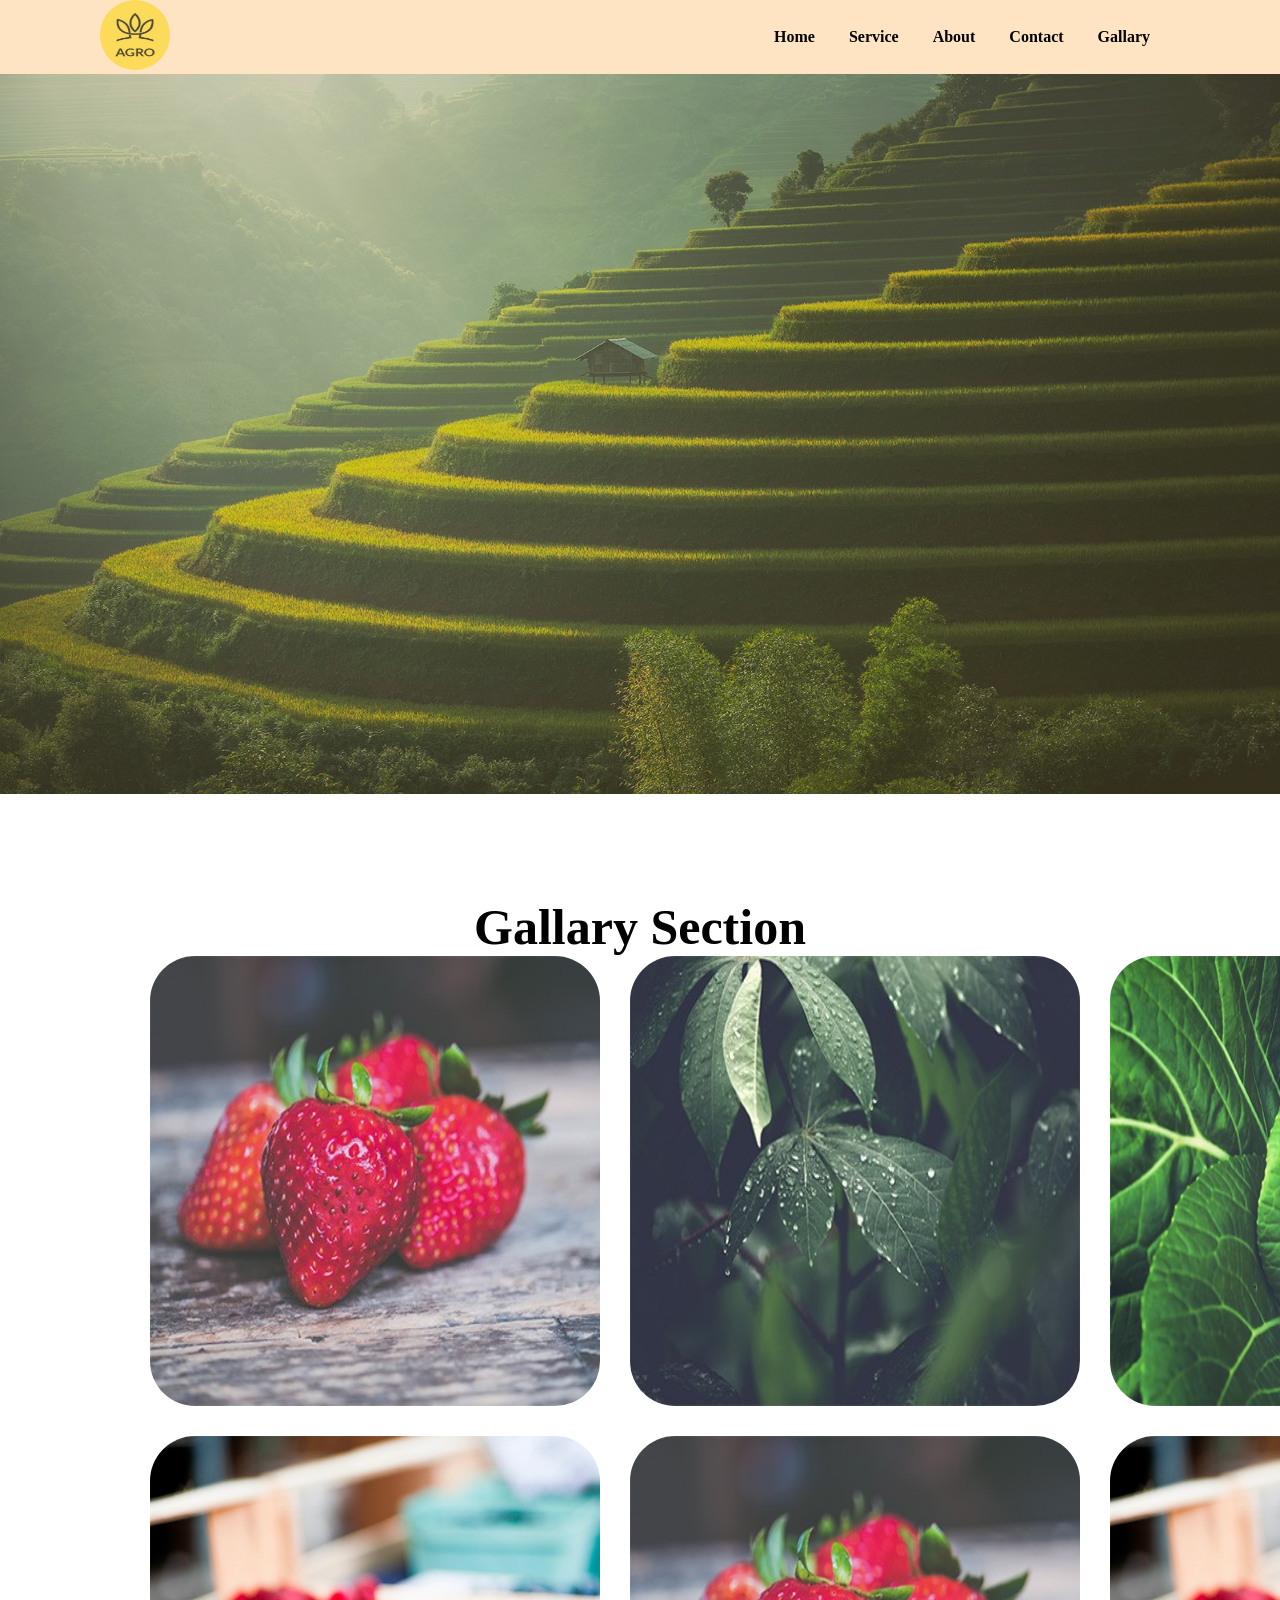
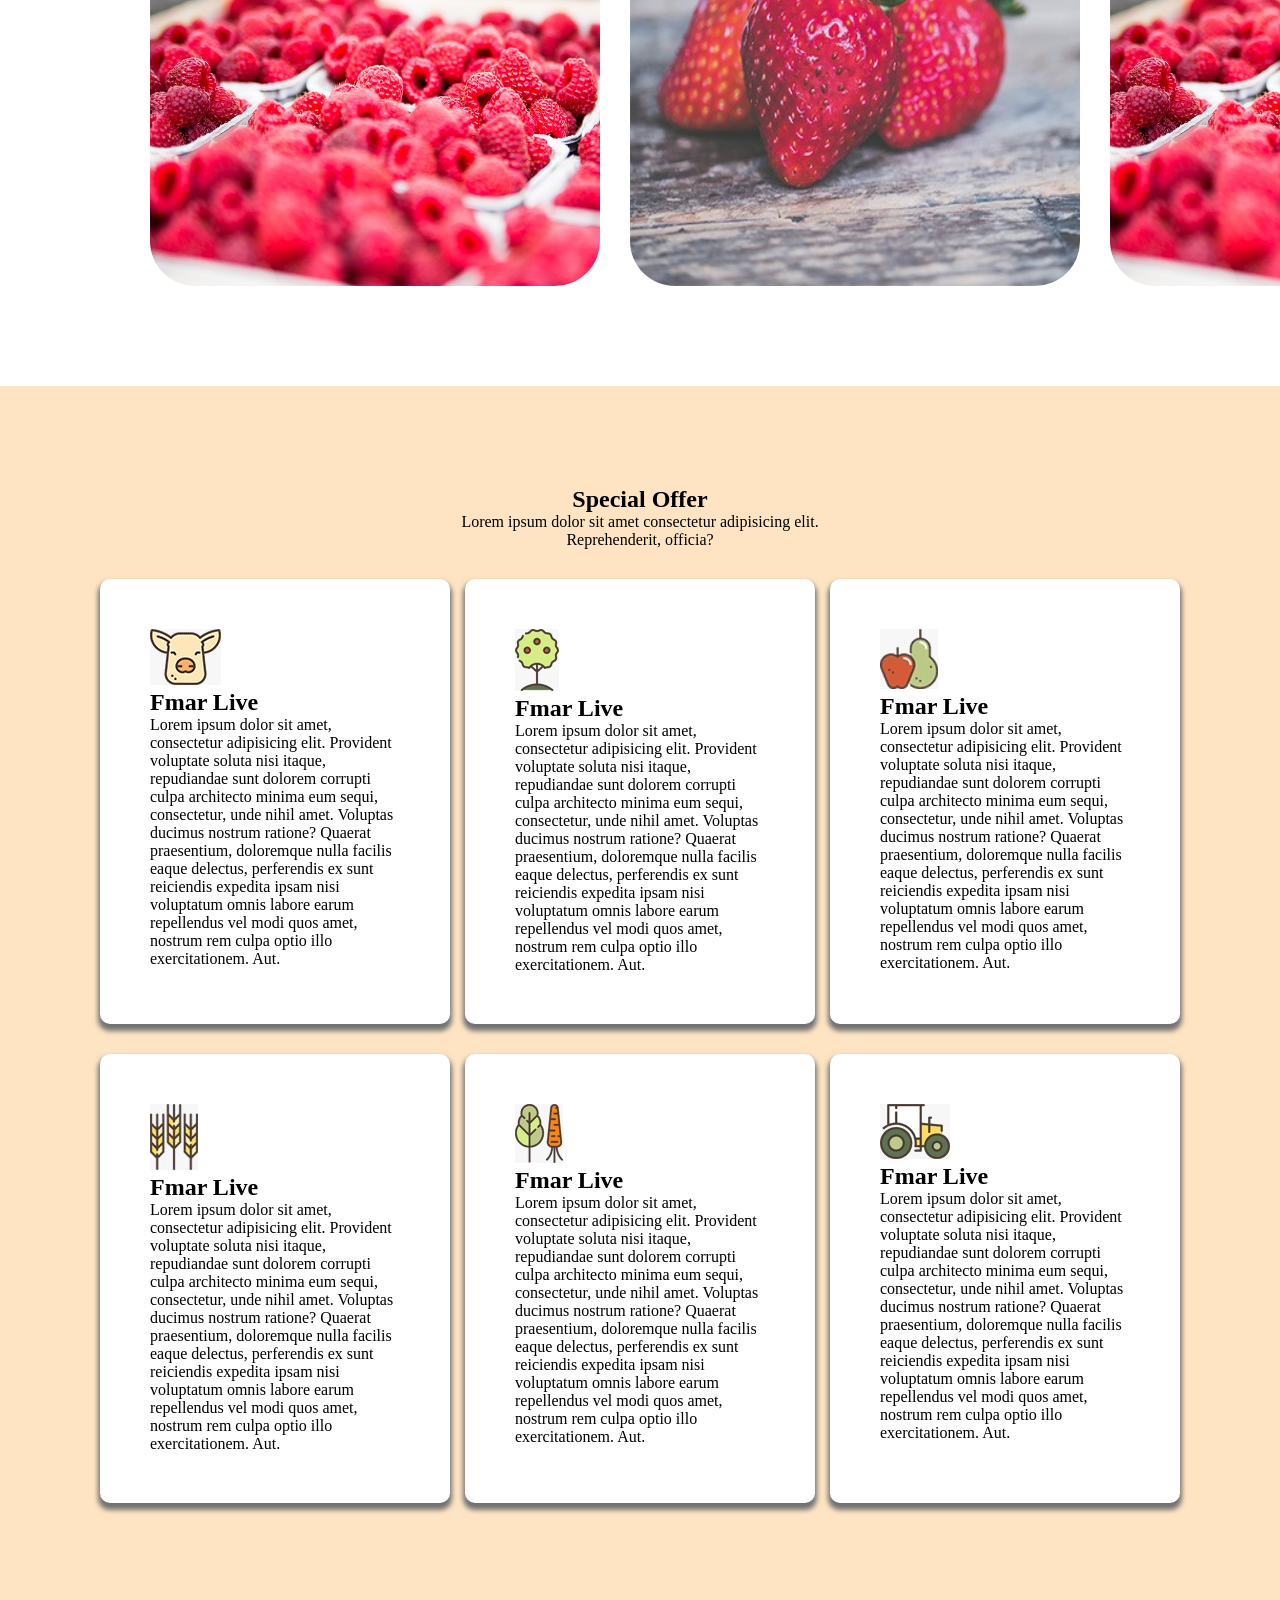
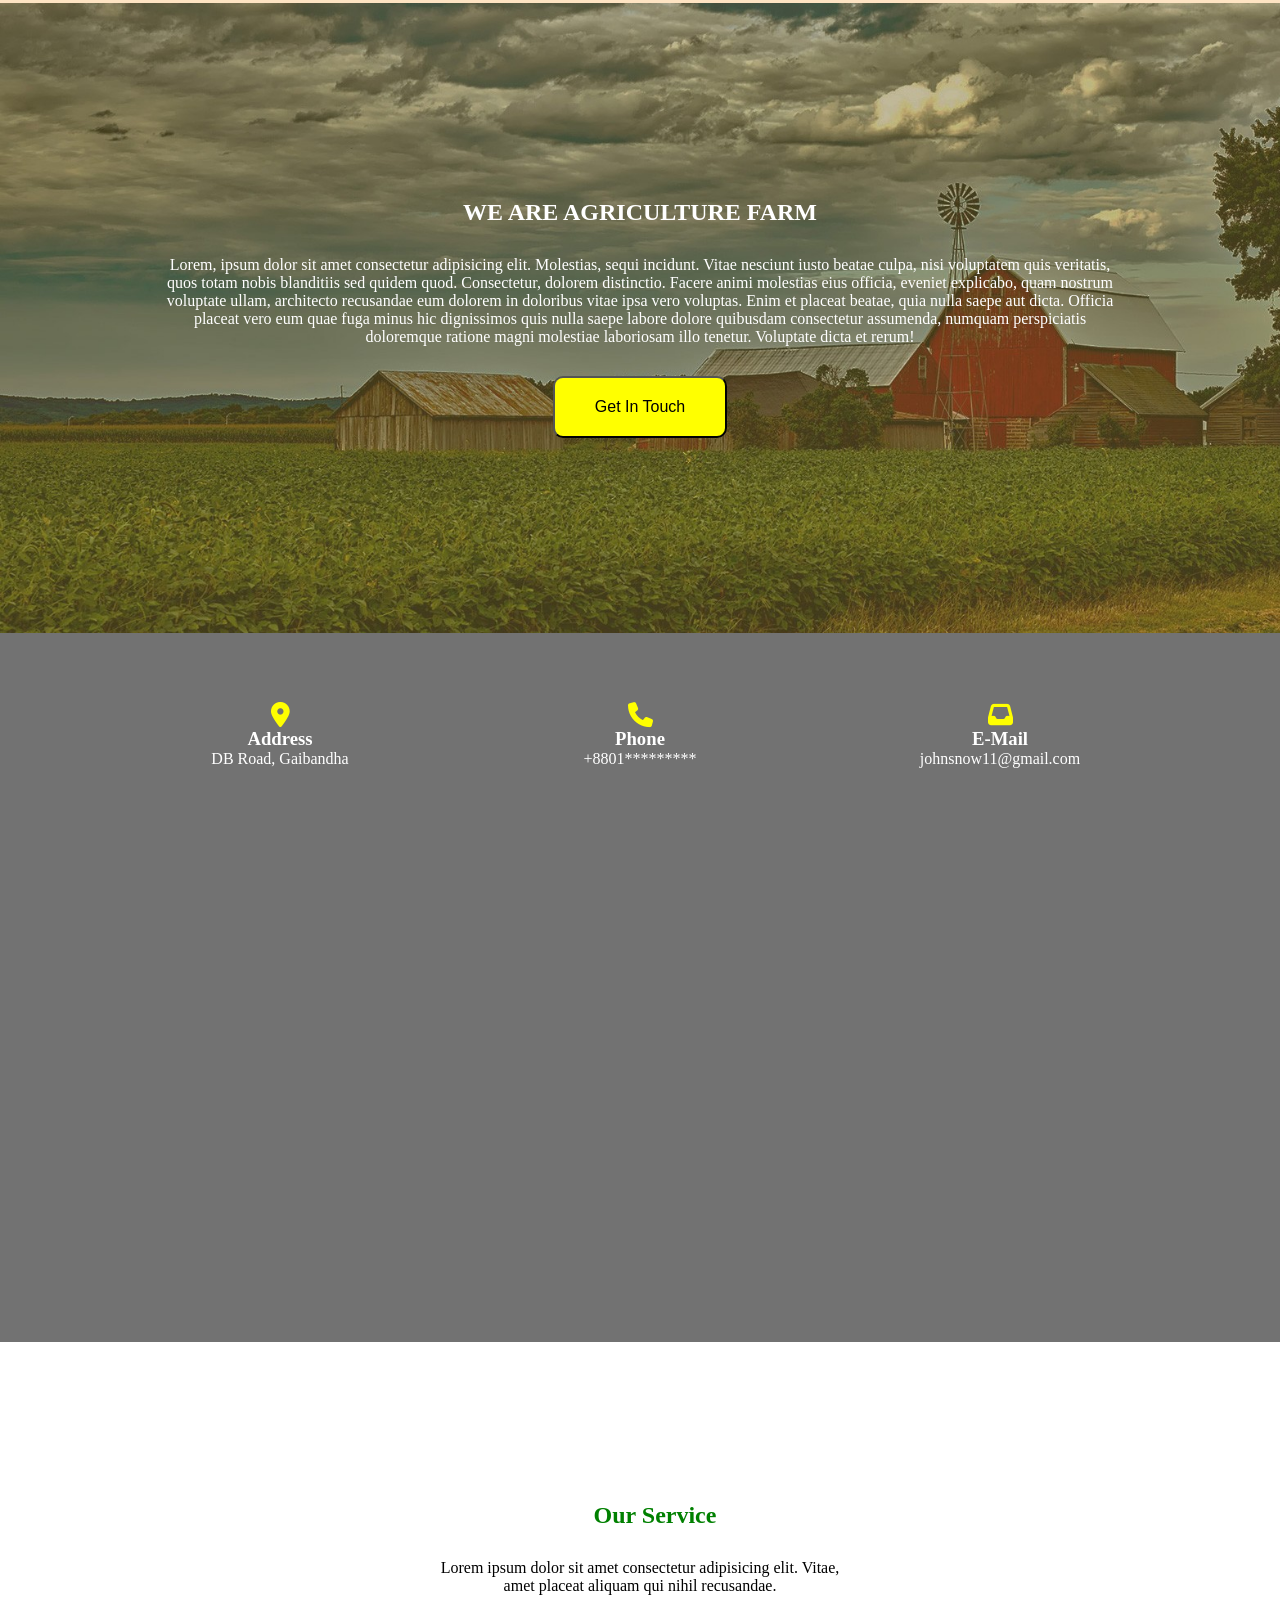
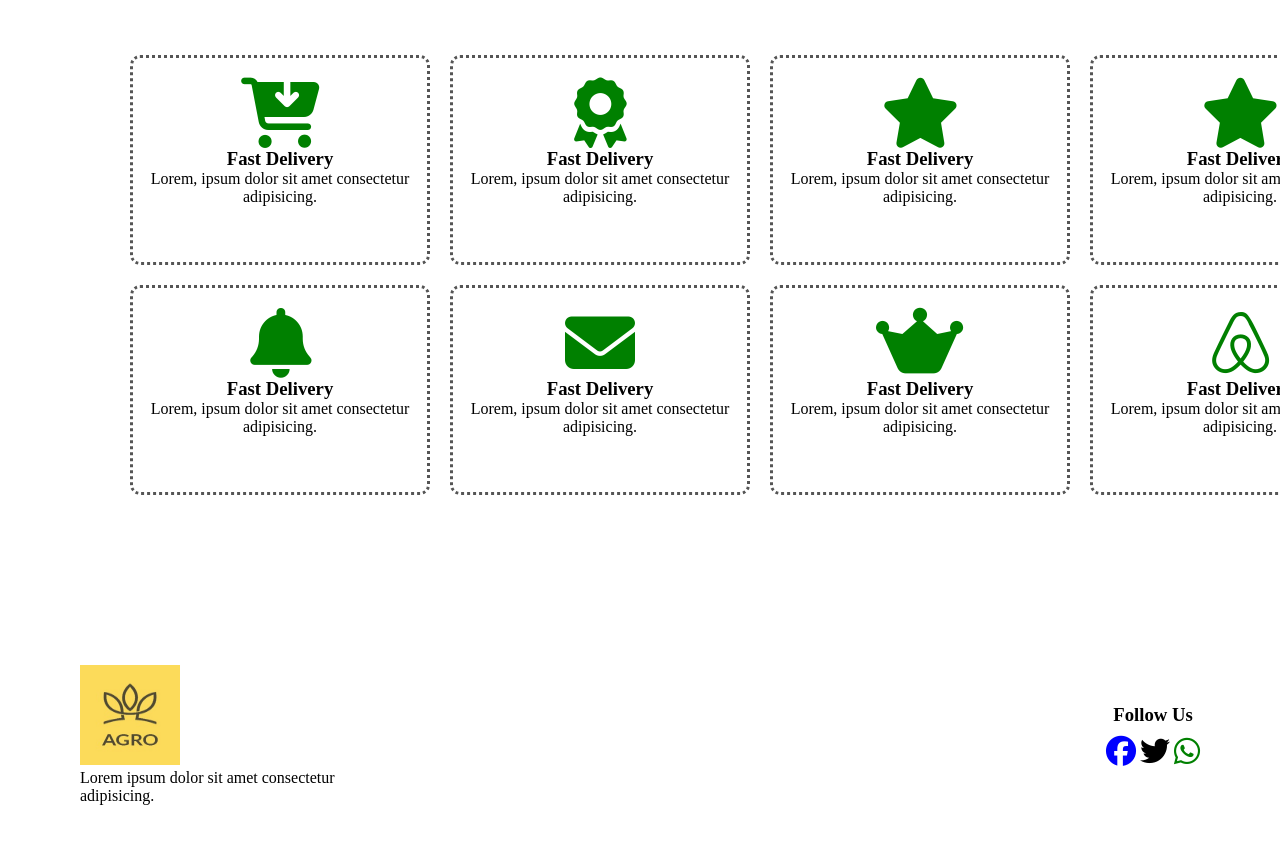
<file: index.html>
<!doctype html>
<html lang="en">
    <head>
        <meta charset="UTF-8" />
        <meta name="viewport" content="width=device-width, initial-scale=1.0" />
        <title>AGRO</title>
        <link rel="stylesheet" href="style.css" />
        <link
            rel="stylesheet"
            href="https://cdnjs.cloudflare.com/ajax/libs/font-awesome/6.5.2/css/all.min.css"
            integrity="sha512-SnH5WK+bZxgPHs44uWIX+LLJAJ9/2PkPKZ5QiAj6Ta86w+fsb2TkcmfRyVX3pBnMFcV7oQPJkl9QevSCWr3W6A=="
            crossorigin="anonymous"
            referrerpolicy="no-referrer"
        />
    </head>
    <body>
        <nav>
            <div class="navbar">
                <div class="nav-img">
                    <img src="/logo.jpeg" alt="" />
                </div>
                <div class="nav-list">
                    <a href="">Home</a>
                    <a href="">Service</a>
                    <a href="">About</a>
                    <a href="">Contact</a>
                    <a href="">Gallary</a>
                </div>
            </div>
        </nav>
        <section class="hero-section">
            <div class="hero-img">
                <img src="/hero-img.jpeg" alt="" />
            </div>
        </section>
        <section class="gallary-section">
            <h1>Gallary Section</h1>
            <div class="gallary">
                <img
                    src="strawberry.jpeg"
                    alt=""
                    style="height: 450px; width: 450px"
                />
                <img
                    src="leaf.jpeg"
                    alt=""
                    style="height: 450px; width: 450px"
                />
                <img
                    src="sakpata.jpeg"
                    alt=""
                    style="height: 450px; width: 450px"
                />
                <img
                    src="littlestrawberry.jpeg"
                    alt=""
                    style="height: 450px; width: 450px"
                />
                <img
                    src="strawberry.jpeg"
                    alt=""
                    style="height: 450px; width: 450px"
                />
                <img
                    src="littlestrawberry.jpeg"
                    alt=""
                    style="height: 450px; width: 450px"
                />
            </div>
        </section>
        <section class="offer-section">
            <div class="offer-text">
                <h1>Special Offer</h1>
                <p>
                    Lorem ipsum dolor sit amet consectetur adipisicing elit.
                    <br />Reprehenderit, officia?
                </p>
            </div>
            <div class="offer-list">
                <div class="offer">
                    <img src="piggy.jpeg" alt="" />
                    <h2>Fmar Live</h2>
                    <p>
                        Lorem ipsum dolor sit amet, consectetur adipisicing
                        elit. Provident voluptate soluta nisi itaque,
                        repudiandae sunt dolorem corrupti culpa architecto
                        minima eum sequi, consectetur, unde nihil amet. Voluptas
                        ducimus nostrum ratione? Quaerat praesentium, doloremque
                        nulla facilis eaque delectus, perferendis ex sunt
                        reiciendis expedita ipsam nisi voluptatum omnis labore
                        earum repellendus vel modi quos amet, nostrum rem culpa
                        optio illo exercitationem. Aut.
                    </p>
                </div>
                <div class="offer">
                    <img src="tree.jpeg" alt="" />
                    <h2>Fmar Live</h2>
                    <p>
                        Lorem ipsum dolor sit amet, consectetur adipisicing
                        elit. Provident voluptate soluta nisi itaque,
                        repudiandae sunt dolorem corrupti culpa architecto
                        minima eum sequi, consectetur, unde nihil amet. Voluptas
                        ducimus nostrum ratione? Quaerat praesentium, doloremque
                        nulla facilis eaque delectus, perferendis ex sunt
                        reiciendis expedita ipsam nisi voluptatum omnis labore
                        earum repellendus vel modi quos amet, nostrum rem culpa
                        optio illo exercitationem. Aut.
                    </p>
                </div>
                <div class="offer">
                    <img src="fruit.jpeg" alt="" />
                    <h2>Fmar Live</h2>
                    <p>
                        Lorem ipsum dolor sit amet, consectetur adipisicing
                        elit. Provident voluptate soluta nisi itaque,
                        repudiandae sunt dolorem corrupti culpa architecto
                        minima eum sequi, consectetur, unde nihil amet. Voluptas
                        ducimus nostrum ratione? Quaerat praesentium, doloremque
                        nulla facilis eaque delectus, perferendis ex sunt
                        reiciendis expedita ipsam nisi voluptatum omnis labore
                        earum repellendus vel modi quos amet, nostrum rem culpa
                        optio illo exercitationem. Aut.
                    </p>
                </div>
                <div class="offer">
                    <img src="vegitable.jpeg" alt="" />
                    <h2>Fmar Live</h2>
                    <p>
                        Lorem ipsum dolor sit amet, consectetur adipisicing
                        elit. Provident voluptate soluta nisi itaque,
                        repudiandae sunt dolorem corrupti culpa architecto
                        minima eum sequi, consectetur, unde nihil amet. Voluptas
                        ducimus nostrum ratione? Quaerat praesentium, doloremque
                        nulla facilis eaque delectus, perferendis ex sunt
                        reiciendis expedita ipsam nisi voluptatum omnis labore
                        earum repellendus vel modi quos amet, nostrum rem culpa
                        optio illo exercitationem. Aut.
                    </p>
                </div>
                <div class="offer">
                    <img src="corn.jpeg" alt="" />
                    <h2>Fmar Live</h2>
                    <p>
                        Lorem ipsum dolor sit amet, consectetur adipisicing
                        elit. Provident voluptate soluta nisi itaque,
                        repudiandae sunt dolorem corrupti culpa architecto
                        minima eum sequi, consectetur, unde nihil amet. Voluptas
                        ducimus nostrum ratione? Quaerat praesentium, doloremque
                        nulla facilis eaque delectus, perferendis ex sunt
                        reiciendis expedita ipsam nisi voluptatum omnis labore
                        earum repellendus vel modi quos amet, nostrum rem culpa
                        optio illo exercitationem. Aut.
                    </p>
                </div>
                <div class="offer">
                    <img src="machine.jpeg" alt="" />
                    <h2>Fmar Live</h2>
                    <p>
                        Lorem ipsum dolor sit amet, consectetur adipisicing
                        elit. Provident voluptate soluta nisi itaque,
                        repudiandae sunt dolorem corrupti culpa architecto
                        minima eum sequi, consectetur, unde nihil amet. Voluptas
                        ducimus nostrum ratione? Quaerat praesentium, doloremque
                        nulla facilis eaque delectus, perferendis ex sunt
                        reiciendis expedita ipsam nisi voluptatum omnis labore
                        earum repellendus vel modi quos amet, nostrum rem culpa
                        optio illo exercitationem. Aut.
                    </p>
                </div>
            </div>
        </section>
        <section class="farm-section">
            <div class="farm-img">
                <h1>WE ARE AGRICULTURE FARM</h1>
                <p>
                    Lorem, ipsum dolor sit amet consectetur adipisicing elit.
                    Molestias, sequi incidunt. Vitae nesciunt iusto beatae
                    culpa, nisi voluptatem quis veritatis, quos totam nobis
                    blanditiis sed quidem quod. Consectetur, dolorem distinctio.
                    Facere animi molestias eius officia, eveniet explicabo, quam
                    nostrum voluptate ullam, architecto recusandae eum dolorem
                    in doloribus vitae ipsa vero voluptas. Enim et placeat
                    beatae, quia nulla saepe aut dicta. Officia placeat vero eum
                    quae fuga minus hic dignissimos quis nulla saepe labore
                    dolore quibusdam consectetur assumenda, numquam perspiciatis
                    doloremque ratione magni molestiae laboriosam illo tenetur.
                    Voluptate dicta et rerum!
                </p>
                <button>Get In Touch</button>
            </div>
        </section>
        <section class="map-section">
            <div class="information">
                <div class="info">
                    <i class="fa-solid fa-location-dot"></i> <br />
                    <h3>Address</h3>
                    <p>DB Road, Gaibandha</p>
                </div>
                <div class="info">
                    <i class="fa-solid fa-phone"></i> <br />
                    <h3>Phone</h3>
                    <p>+8801*********</p>
                </div>
                <div class="info">
                    <i class="fa-solid fa-inbox"></i> <br />
                    <h3>E-Mail</h3>
                    <p>johnsnow11@gmail.com</p>
                </div>
            </div>
            <div class="map">
                <iframe
                    src="https://www.google.com/maps/embed?pb=!1m18!1m12!1m3!1d14424.841409055147!2d89.52942241941984!3d25.33072149200166!2m3!1f0!2f0!3f0!3m2!1i1024!2i768!4f13.1!3m3!1m2!1s0x39fd22d69e4357ab%3A0x6ecd8a9269ec86ca!2sGaibandha!5e0!3m2!1sen!2sbd!4v1780907363031!5m2!1sen!2sbd"
                    width="600"
                    height="450"
                    style="border: 0"
                    allowfullscreen=""
                    loading="lazy"
                    referrerpolicy="no-referrer-when-downgrade"
                ></iframe>
            </div>
        </section>

        <section class="our-service">
            <div class="service-head">
                <h1>Our Service</h1>
                <p>
                    Lorem ipsum dolor sit amet consectetur adipisicing elit.
                    Vitae,<br />
                    amet placeat aliquam qui nihil recusandae.
                </p>
            </div>
            <div class="service-grid">
                <div class="icon">
                    <i class="fa-solid fa-cart-arrow-down"></i>
                    <h3>Fast Delivery</h3>
                    <p>Lorem, ipsum dolor sit amet consectetur adipisicing.</p>
                </div>
                <div class="icon">
                    <i class="fa-solid fa-award"></i>
                    <h3>Fast Delivery</h3>
                    <p>Lorem, ipsum dolor sit amet consectetur adipisicing.</p>
                </div>
                <div class="icon"> 
                    <i class="fa-solid fa-star"></i>
                    <h3>Fast Delivery</h3>
                    <p>Lorem, ipsum dolor sit amet consectetur adipisicing.</p>
                </div>
                <div class="icon">
                    <i class="fa-solid fa-star"></i>
                    <h3>Fast Delivery</h3>
                    <p>Lorem, ipsum dolor sit amet consectetur adipisicing.</p>
                </div>
                <div class="icon">
                    <i class="fa-solid fa-bell"></i>
                    <h3>Fast Delivery</h3>
                    <p>Lorem, ipsum dolor sit amet consectetur adipisicing.</p>
                </div>
                <div class="icon">
                    <i class="fa-solid fa-envelope"></i>
                    <h3>Fast Delivery</h3>
                    <p>Lorem, ipsum dolor sit amet consectetur adipisicing.</p>
                </div>
                <div class="icon">
                    <i class="fa-brands fa-web-awesome"></i>
                    <h3>Fast Delivery</h3>
                    <p>Lorem, ipsum dolor sit amet consectetur adipisicing.</p>
                </div>
                <div class="icon">
                    <i class="fa-brands fa-airbnb"></i>
                    <h3>Fast Delivery</h3>
                    <p>Lorem, ipsum dolor sit amet consectetur adipisicing.</p>
                </div>
            </div>
        </section>
        <footer class="footer-section">
            <div class="logo-side">
                <img src="logo.jpeg" alt="" />
                <p>
                    Lorem ipsum dolor sit amet consectetur <br />
                    adipisicing.
                </p>
            </div>
            <div class="sm-side">
                <h3>Follow Us</h3>
                <div class="sm-logo">
                    <i class="fa-brands fa-facebook"></i>
                    <i class="fa-brands fa-twitter"></i>
                    <i class="fa-brands fa-whatsapp"></i>
                </div>
            </div>
        </footer>
    </body>
</html>
</file>
<file: style.css>
* {
    margin: 0px;
    padding: 0px;
    box-sizing: border-box;
}

html {
    scroll-behavior: smooth;
}

img {
    transition:
        transform 0.4s ease,
        box-shadow 0.4s ease,
        filter 0.4s ease;
}

a,
button,
i,
.offer,
.info {
    transition: all 0.3s ease;
}

.navbar {
    display: flex;
    flex-direction: row;
    justify-content: space-between;
    background-color: #fee4c3;
    align-items: center;
    transition: all 0.3s ease;
}

.nav-img img {
    width: 70px;
    height: 70px;
    border-radius: 50%;
}

.navbar .nav-list a {
    color: black;
    text-decoration: none;
    margin-right: 30px;
    font-weight: 700;
}
.navbar {
    padding: 0px 100px;
}
.hero-section .hero-img img {
    width: 100%;
    height: 80vh;
}

.gallary-section .gallary {
    display: grid;
    grid-template-columns: 1fr 1fr 1fr;
    margin-left: 50px;
    gap: 30px;
}
.gallary-section {
    padding: 100px;
    background-color: white;
}
.gallary-section h1 {
    text-align: center;
    margin: 0;
    font-size: 50px;
}

.gallary-section .gallary img {
    border-radius: 10%;
    width: 500px;
    height: 500px;
}

.offer-section {
    background-color: #fee4c3;
    padding-bottom: 100px;
}
.offer-section .offer-list {
    display: grid;
    grid-template-columns: 1fr 1fr 1fr;
    gap: 30px 15px;
    margin: 0px 100px;
}

.offer-list .offer {
    background-color: white;
    border-radius: 10px;
    padding: 50px;
    box-shadow: 0px 5px 5px 2px #727272;
}

.offer-list .offer h2:hover {
    color: green;
    transition: 0.3s;
}

.offer-section .offer-text {
    text-align: center;
    padding-top: 100px;
    padding-bottom: 30px;
}

.farm-section {
    width: 100%;
    min-height: 70vh; /* Ensures full viewport coverage */
    display: flex;
    justify-content: center;
    align-items: center;
}

.farm-img {
    width: 100%;
    min-height: 70vh;
    /* Replace 'your-image-path.jpg' with your actual background image URL */
    background-image: url(farm-img.jpeg);
    background-repeat: no-repeat;
    background-size: cover;
    display: flex;
    flex-direction: column;
    justify-content: center;
    align-items: center;
    text-align: center;
    padding: 40px 10%; /* Creates the side margins for the text block */
    color: #ffffff;
}

.farm-img button {
    background-color: yellow;
    border-radius: 10px;
    padding: 20px 40px;
    font-size: 16px;
}

.farm-img p {
    margin: 30px;
}
.map-section {
    padding: 50px 100px;
    background-color: #727272;
}

.map-section .information {
    display: grid;
    grid-template-columns: 1fr 1fr 1fr;
    text-align: center;
    align-items: center;
    justify-content: space-between;
    padding-bottom: 50px;
    color: white;
}

.map-section .map iframe {
    width: 100%;
}

.info .fa-solid {
    color: yellow;
    font-size: 25px;
}

.logo-side img {
    width: 100px;
    height: 100px;
}

.footer-section {
    display: flex;
    justify-content: space-between;
    align-items: center;
    padding: 40px 80px;
    background-color: white;
}

.sm-side {
    display: flex;
    flex-direction: column;
    align-items: center;
    text-align: center;
}
.sm-side h3 {
    padding-bottom: 10px;
}

.sm-logo i {
    font-size: 30px;
}
.fa-facebook {
    color: blue;
}
.fa-twitter {
    color: black;
}
.fa-whatsapp {
    color: green;
}

/* Hover Effects */

/* ===== NAVBAR HOVER EFFECTS ===== */
.navbar:hover {
    box-shadow: 0 4px 20px rgba(0, 0, 0, 0.1);
}

.nav-list a {
    position: relative;
}

.nav-list a::after {
    content: "";
    position: absolute;
    bottom: -3px;
    left: 0;
    width: 0;
    height: 2px;
    background: rgb(9, 223, 52);
    transition: width 0.3s ease;
}

.nav-list a:hover::after {
    width: 100%;
}

.nav-list a:hover {
    color: rgb(9, 223, 52);
    transform: translateY(-2px);
}

.nav-img {
    transition: all 0.3s ease;
}

.nav-img:hover {
    transform: scale(1.05);
}

.nav-img img:hover {
    transform: scale(1.15) rotate(360deg);
    box-shadow: 0 0 25px rgba(0, 0, 0, 0.3);
}

/* ===== HERO SECTION HOVER ===== */
.hero-section .hero-img {
    overflow: hidden;
}

.hero-section .hero-img img {
    transition:
        transform 0.6s ease,
        filter 0.6s ease;
}

.hero-section .hero-img img:hover {
    transform: scale(1.08);
    filter: brightness(1.05) contrast(1.05);
}

/* ===== GALLERY SECTION HOVER ===== */
.gallary-section .gallary {
    perspective: 1000px;
}

.gallary-section .gallary img {
    transition:
        transform 0.5s ease,
        box-shadow 0.5s ease,
        filter 0.5s ease;
    cursor: pointer;
}

.gallary-section .gallary img:hover {
    transform: scale(1.1) rotateZ(2deg);
    box-shadow: 0 25px 50px rgba(0, 0, 0, 0.35);
    filter: brightness(1.15) saturate(1.1);
}

.gallary-section h1 {
    transition: all 0.3s ease;
}

.gallary-section h1:hover {
    transform: scale(1.05);
    letter-spacing: 3px;
}

/* ===== FARM SECTION HOVER ===== */
.farm-img {
    transition: all 0.5s ease;
}

.farm-img:hover {
    background-size: 110%;
}

.farm-img h1 {
    transition: all 0.3s ease;
}

.farm-img h1:hover {
    transform: scale(1.05);
    text-shadow: 0 0 30px rgba(255, 255, 255, 0.3);
}

.farm-img p {
    transition: all 0.4s ease;
}

.farm-img p:hover {
    transform: scale(1.02);
    letter-spacing: 1px;
}

.farm-img button {
    transition: all 0.4s ease;
    cursor: pointer;
    position: relative;
    overflow: hidden;
}

.farm-img button:hover {
    transform: translateY(-5px) scale(1.05);
    box-shadow: 0 12px 30px rgba(0, 0, 0, 0.35);
    filter: brightness(1.15);
}

.farm-img button:active {
    transform: translateY(-2px) scale(0.98);
}

/* ===== MAP SECTION HOVER ===== */
.map-section {
    transition: all 0.3s ease;
}

.info {
    transition: all 0.4s ease;
    cursor: default;
    padding: 20px;
    border-radius: 10px;
}

.info:hover {
    transform: translateY(-10px) scale(1.05);
    background: rgba(255, 255, 255, 0.1);
    box-shadow: 0 10px 30px rgba(0, 0, 0, 0.2);
}

.info:hover i {
    transform: scale(1.5) rotate(-15deg);
    filter: drop-shadow(0 4px 10px rgba(255, 255, 0, 0.4));
}

.info h3 {
    transition: all 0.3s ease;
}

.info:hover h3 {
    transform: scale(1.1);
    letter-spacing: 2px;
}

.info p {
    transition: all 0.3s ease;
}

.info:hover p {
    color: #ffd700;
}

.map-section .map iframe {
    transition: all 0.5s ease;
    border-radius: 10px;
}

.map-section .map iframe:hover {
    transform: scale(1.02);
    box-shadow: 0 15px 40px rgba(0, 0, 0, 0.3);
}

/* ===== FOOTER HOVER ===== */
.footer-section {
    transition: all 0.3s ease;
}

.footer-section:hover {
    box-shadow: 0 -5px 20px rgba(0, 0, 0, 0.05);
}

.logo-side {
    transition: all 0.3s ease;
}

.logo-side:hover {
    transform: translateX(5px);
}

.logo-side img {
    transition:
        transform 0.5s ease,
        box-shadow 0.5s ease;
}

.logo-side img:hover {
    transform: scale(1.15) rotate(-10deg);
    box-shadow: 0 10px 30px rgba(0, 0, 0, 0.2);
}

.logo-side p {
    transition: all 0.3s ease;
}

.logo-side:hover p {
    color: #555;
}

.sm-side h3 {
    transition: all 0.3s ease;
}

.sm-side h3:hover {
    transform: scale(1.1);
    letter-spacing: 2px;
}

.sm-logo i {
    transition: all 0.4s ease;
    cursor: pointer;
    display: inline-block;
}

.sm-logo i:hover {
    transform: scale(1.4) translateY(-5px);
    filter: drop-shadow(0 6px 12px rgba(0, 0, 0, 0.35));
}

.sm-logo .fa-facebook:hover {
    animation: none;
}

.sm-logo .fa-twitter:hover {
    animation: none;
}

.sm-logo .fa-whatsapp:hover {
    animation: none;
}

/* ===== GLOBAL ANIMATIONS ===== */
@keyframes pulse {
    0% {
        transform: scale(1);
    }
    50% {
        transform: scale(1.05);
    }
    100% {
        transform: scale(1);
    }
}

/*service section*/

.service-grid {
    display: grid;
    grid-template-columns: repeat(4, 1fr); 
    gap: 0px; 
    padding: 20px;
    height: 500px;

}

.service-grid .icon{
    text-align: center;
    width: 300px;
    margin: 10px;
    padding-top: 20px;
}
.service-grid .icon i{
    font-size: 70px;
    color: green;
}

.service-head h1{
    color: green;
    text-align: center;
    padding: 60px 0px 0px 30px;
    margin-bottom: 30px;
}

.service-head p{
    text-align: center;
    margin-bottom: 30px;
}

.our-service{padding: 100px;
background-color: white;}

.service-grid .icon{
    border-radius: 10px;
    border-style: dotted;
    border-color: #555;
}

.service-grid .icon:hover{
    background-color: #555;
    color: white;
    transition: 0.5s;
    scale: 1.1;
    border: rgb(247, 211, 6);
    border-style: solid;
}

.service-grid .icon i:hover {
    color: yellow;
    transition: 0.5s;
}
</file>
